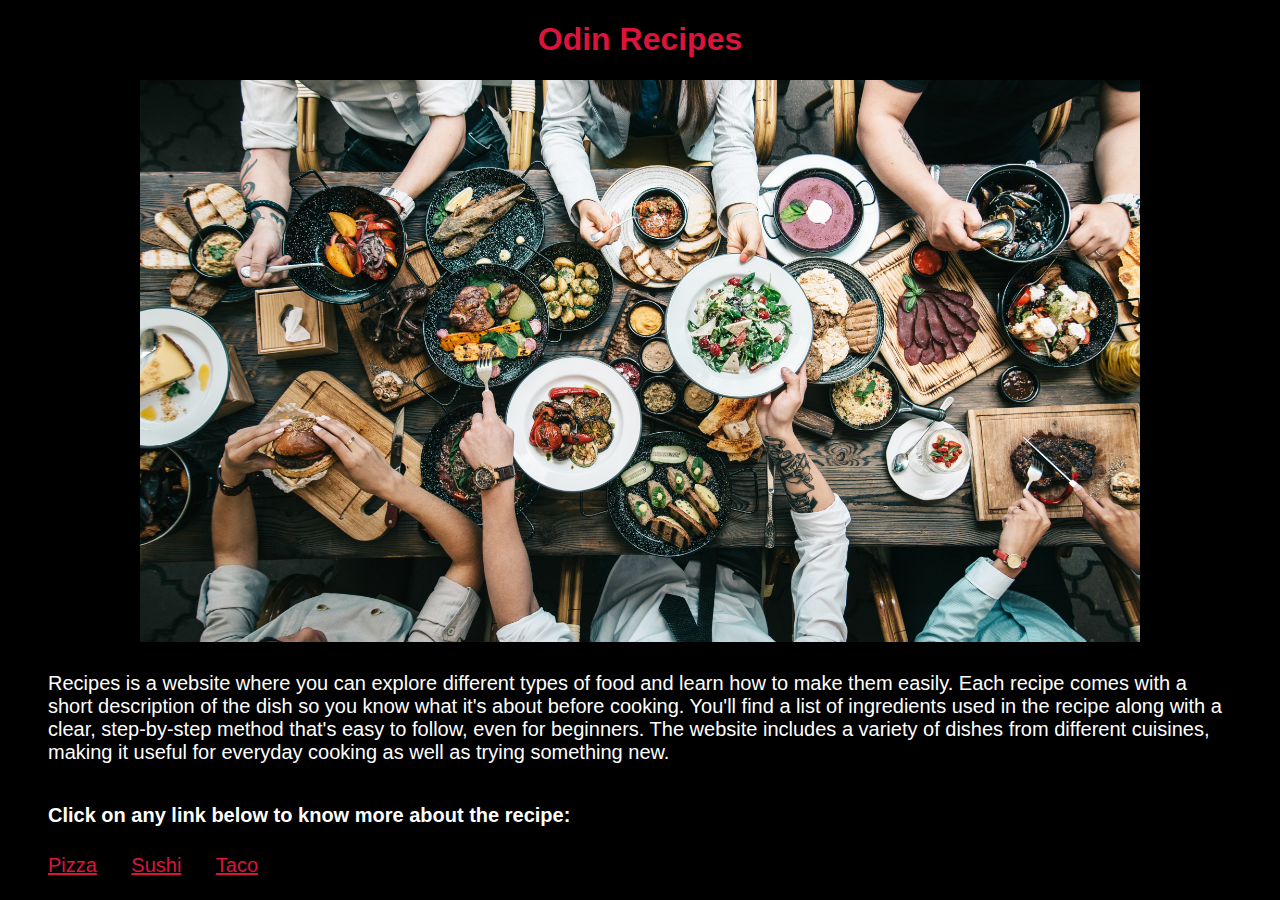
<file: index.html>
<!DOCTYPE html>
<html lang="en">

<head>
    <meta charset="UTF-8">
    <meta name="viewport" content="width=device-width, initial-scale=1.0">
    <title>Odin Recipes</title>
    <link rel="stylesheet" href="styles.css">
</head>

<body>
    <h1 class="heading">Odin Recipes</h1>

    <img id="main-page-header" src="images/main-page-header.jpg" alt="Image with many types of food">

    <p class="info">
        Recipes is a website where you can explore different types of food and learn how to 
        make them easily. Each recipe comes with a short description of the dish so you know
        what it's about before cooking. You'll find a list of ingredients used in the recipe 
        along with a clear, step-by-step method that's easy to follow, even for beginners. 
        The website includes a variety of dishes from different cuisines, making it useful for 
        everyday cooking as well as trying something new.
    </p>

    <h2 class="info">Click on any link below to know more about the recipe: </h2>


    <ul>
        <li class="recipe-link"><a href="recipes/pizza.html">Pizza</a></li>
        <li class="recipe-link"><a href="recipes/sushi.html">Sushi</a></li>
        <li class="recipe-link"><a href="recipes/taco.html">Taco</a></li>
    </ul>

</body>

</html>
</file>
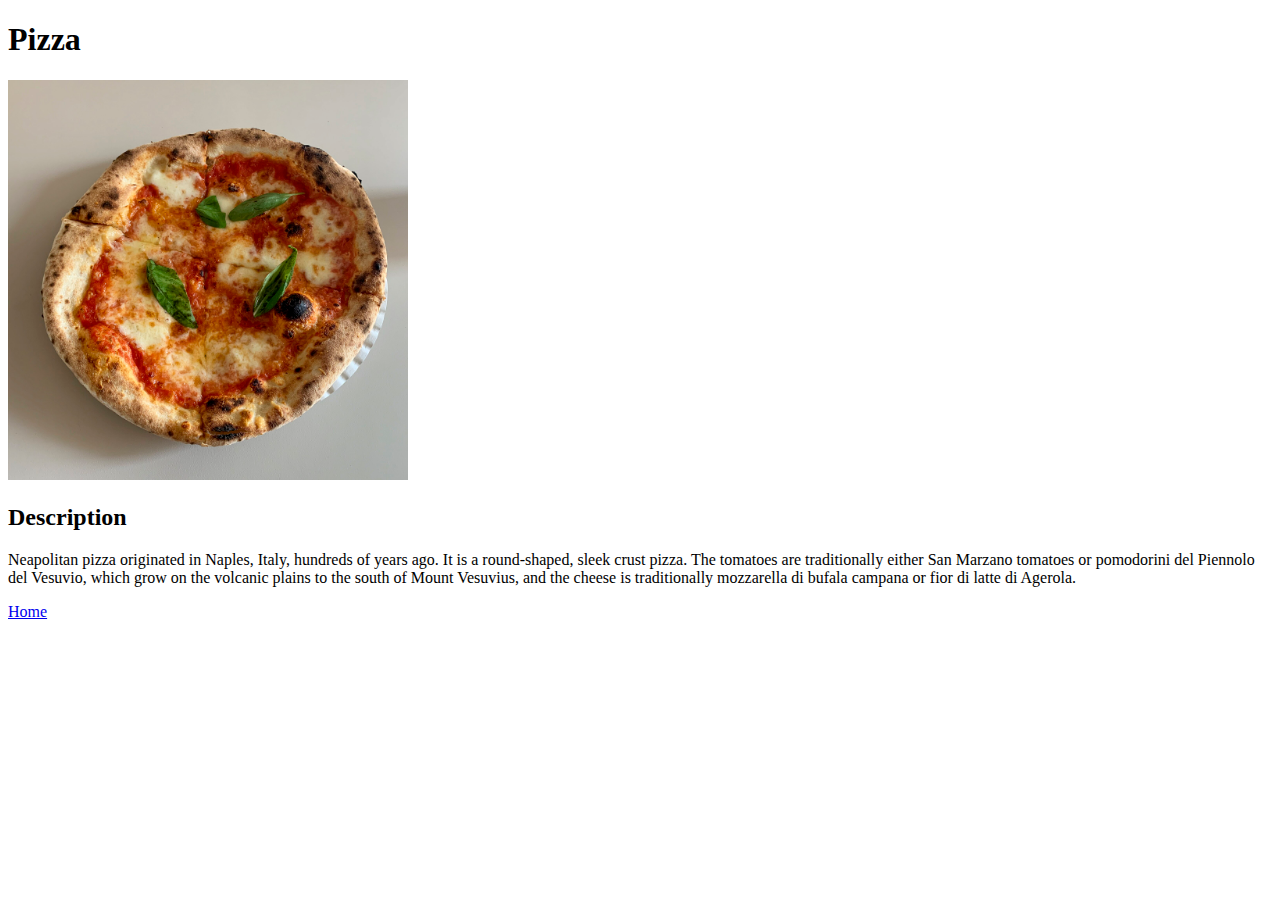
<file: recipes/pizza.html>
<!DOCTYPE html>
<html lang="en">
<head>
    <meta charset="UTF-8">
    <meta name="viewport" content="width=device-width, initial-scale=1.0">
    <title>Pizza</title>
</head>
<body>
    <h1>Pizza</h1>

    <img src="../images/neapolitan-pizza.jpg" alt="Neapolitan pizza" height="400">

    <h2>Description</h2>
    <p>
        Neapolitan pizza originated in Naples, Italy, hundreds of years ago. It is a round-shaped,
        sleek crust pizza. The tomatoes are traditionally either San Marzano tomatoes or pomodorini
        del Piennolo del Vesuvio, which grow on the volcanic plains to the south of Mount Vesuvius, 
        and the cheese is traditionally mozzarella di bufala campana or fior di latte di Agerola.
    </p>

    <a href="../index.html">Home</a>
</body>
</html>
</file>
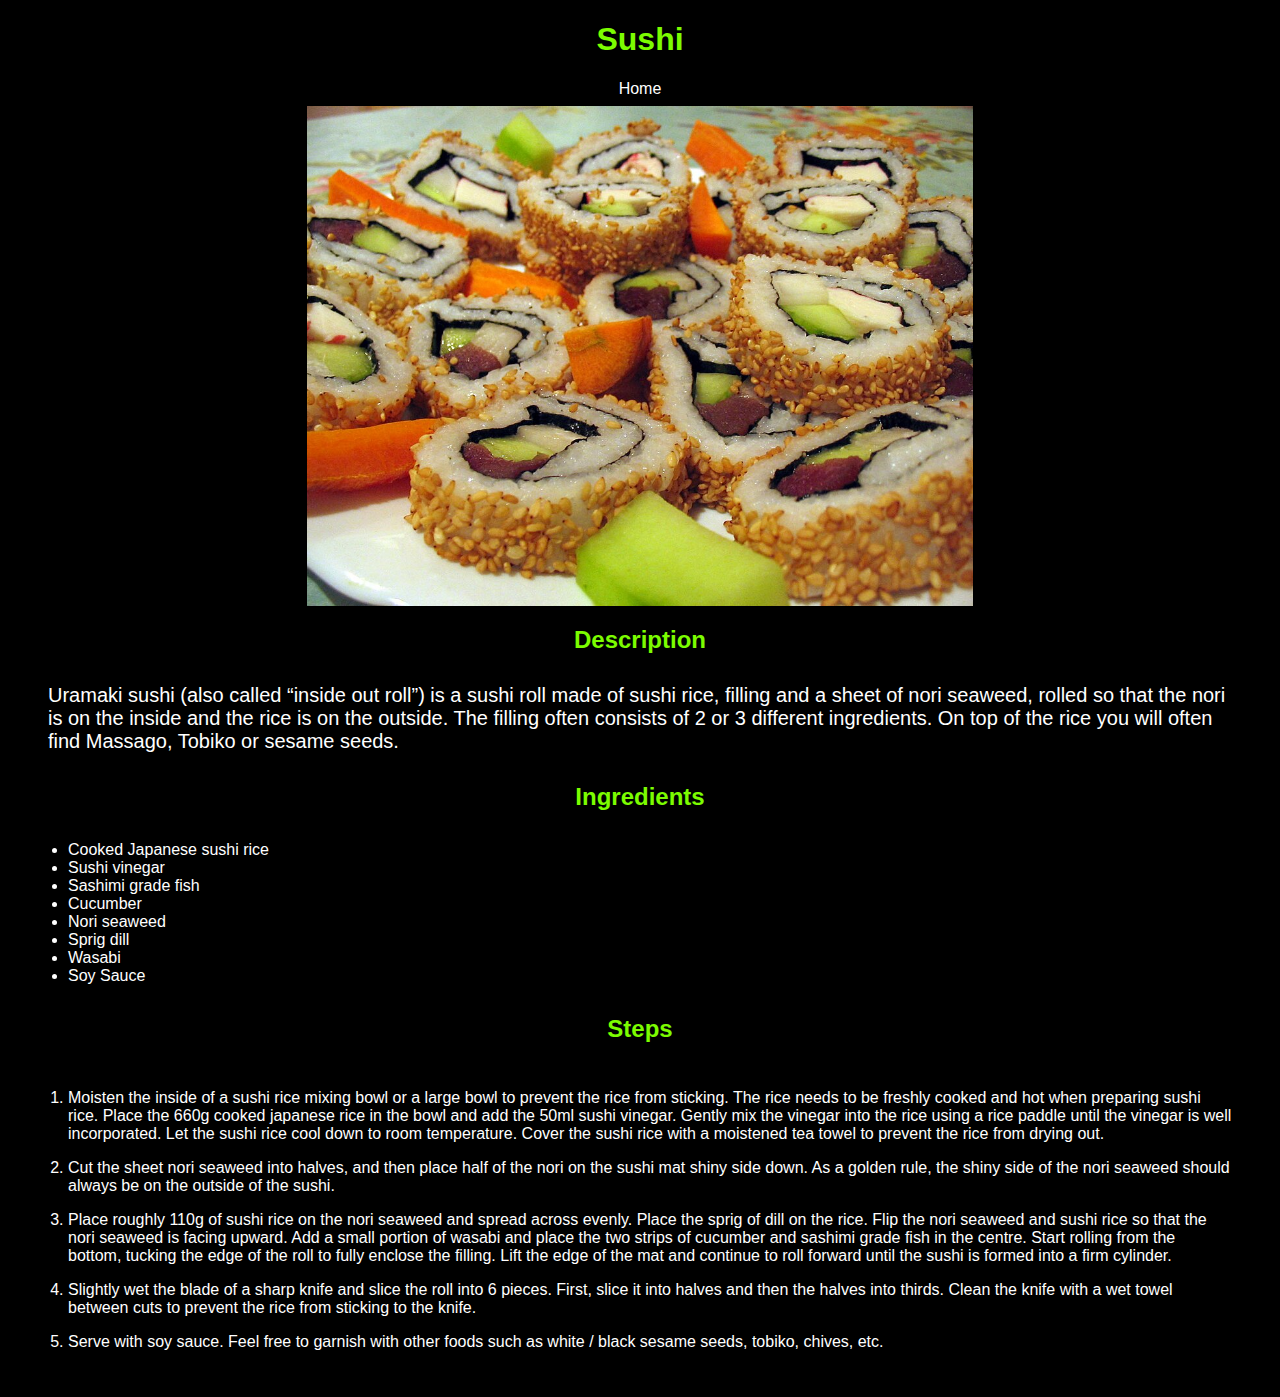
<file: recipes/sushi.html>
<!DOCTYPE html>
<html lang="en">

<head>
    <meta charset="UTF-8">
    <meta name="viewport" content="width=device-width, initial-scale=1.0">
    <title>Sushi</title>
    <link rel="stylesheet" href="../styles.css">
</head>

<body>
    <h1 class="heading sushi">Sushi</h1>

    <a class="home-link" href="../index.html">Home</a>

    <img class="recipe-img" src="../images/uramaki-sushi.jpg" alt="Uramaki Sushi" height="400">

    <h2 class="heading sushi">Description</h2>
    <p class="info">
        Uramaki sushi (also called “inside out roll”) is a sushi roll made of sushi rice,
        filling and a sheet of nori seaweed, rolled so that the nori is on the inside and
        the rice is on the outside. The filling often consists of 2 or 3 different ingredients.
        On top of the rice you will often find Massago, Tobiko or sesame seeds.
    </p>

    <h2 class="heading sushi">Ingredients</h2>
    <ul class="info">
        <li>Cooked Japanese sushi rice</li>
        <li>Sushi vinegar</li>
        <li>Sashimi grade fish</li>
        <li>Cucumber</li>
        <li>Nori seaweed</li>
        <li>Sprig dill</li>
        <li>Wasabi</li>
        <li>Soy Sauce</li>
    </ul>

    <h2 class="heading sushi">Steps</h2>
    <ol class="info">
        <li>
            <p>
                Moisten the inside of a sushi rice mixing bowl or a large bowl to prevent the rice from sticking. The
                rice needs to be freshly cooked and hot when preparing sushi rice. Place the 660g cooked japanese rice
                in the bowl and add the 50ml sushi vinegar. Gently mix the vinegar into the rice using a rice paddle
                until the vinegar is well incorporated. Let the sushi rice cool down to room temperature. Cover the
                sushi rice with a moistened tea towel to prevent the rice from drying out.
            </p>
        </li>

        <li>
            <p>
                Cut the sheet nori seaweed into halves, and then place half of the nori on the sushi mat shiny side
                down. As a golden rule, the shiny side of the nori seaweed should always be on the outside of the sushi.
            </p>
        </li>

        <li>
            <p>
                Place roughly 110g of sushi rice on the nori seaweed and spread across evenly. Place the sprig of dill
                on the rice. Flip the nori seaweed and sushi rice so that the nori seaweed is facing upward. Add a small
                portion of wasabi and place the two strips of cucumber and sashimi grade fish in the centre. Start
                rolling from the bottom, tucking the edge of the roll to fully enclose the filling. Lift the edge of the
                mat and continue to roll forward until the sushi is formed into a firm cylinder.
            </p>
        </li>

        <li>
            <p>
                Slightly wet the blade of a sharp knife and slice the roll into 6 pieces. First, slice it into halves
                and then the halves into thirds. Clean the knife with a wet towel between cuts to prevent the rice from
                sticking to the knife.
            </p>
        </li>

        <li>
            <p>
                Serve with soy sauce. Feel free to garnish with other foods such as white / black sesame seeds, tobiko,
                chives, etc.
            </p>
        </li>
    </ol>

</body>

</html>
</file>
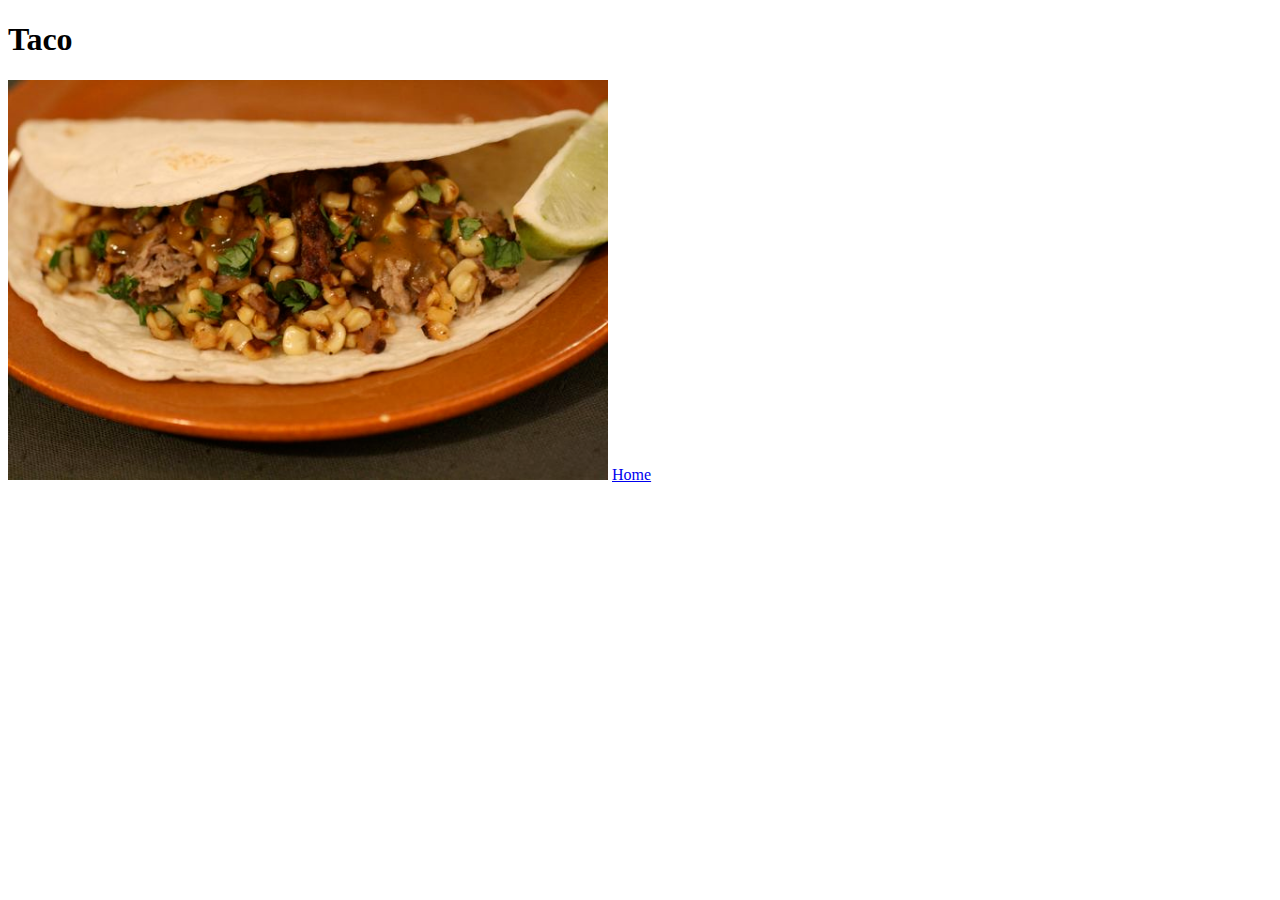
<file: recipes/taco.html>
<!DOCTYPE html>
<html lang="en">
<head>
    <meta charset="UTF-8">
    <meta name="viewport" content="width=device-width, initial-scale=1.0">
    <title>Taco</title>
</head>
<body>
    <h1>Taco</h1>

    

    <img src="../images/carnitas-taco.jpg" alt="Carnitas Taco" height="400">




    <a href="../index.html">Home</a>
    </body>
</html>
</file>
<file: styles.css>
* {
    font-family: Calibri, 'Trebuchet MS', sans-serif;
    background-color: black;
    color: white;
}

.heading {
    font-family: 'Gill Sans', 'Gill Sans MT', Calibri, 'Trebuchet MS', sans-serif;
    text-align: center;
    color: crimson;
}

#main-page-header,
.recipe-img {
    height: auto;
    width: 1000px;
    display: block;
    margin: 0 auto;
}

.info {
    padding: 10px 40px;
    font-size: 20px;
}

.recipe-link {
    display: inline;
    font-size: 20px;
    margin-right: 30px;
    list-style: none;
}

.recipe-link a {
    color: crimson;
}

.pizza {
    color: chocolate;
}

.sushi {
    color:lawngreen;
}

.taco {
    color:deepskyblue;
}

.home-link {
    display: block;
    margin-bottom: 8px;
    text-align: center;
    text-decoration: none;
}

.recipe-img {
    height: 500px;
    width: auto;
}

.info li {
    font-size: 16px;
    margin-left: 20px;
}
</file>
